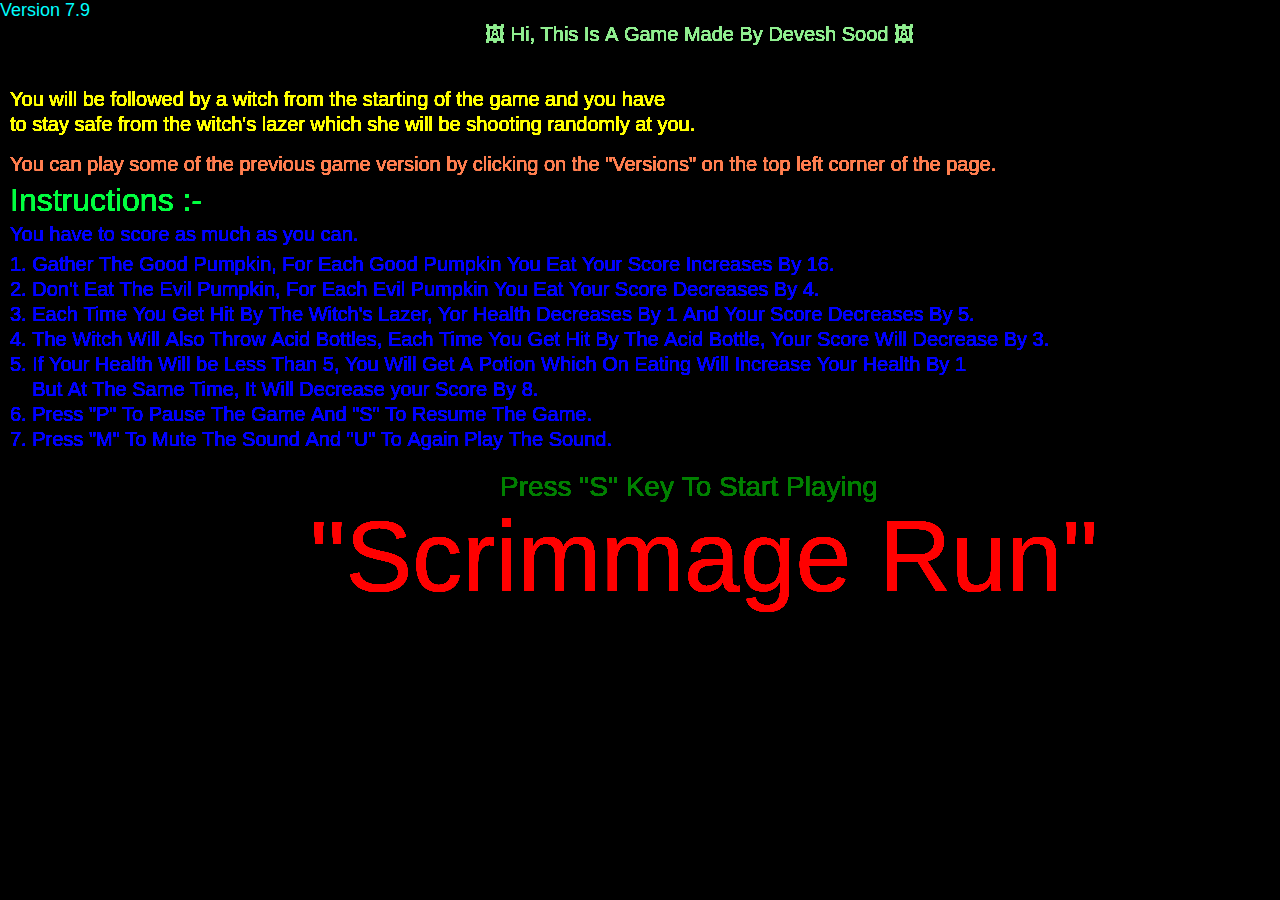
<file: index.html>
<!DOCTYPE html><html><head>
  <meta name="viewport" content="width=device-width, initial-scale=1.0">
    <Title>Scrimmage Run</Title>
    <link rel="icon" href="images/Scrimmage Attack img.png" type="image/png">
    <script src="js/p5.js"></script>
    <script src="js/p5.dom.min.js"></script>
    <script src="js/p5.sound.min.js"></script>
    <script src="js/./p5.play.js"></script>
    <link rel="stylesheet" type="text/css" href="style.css">
    <meta charset="utf-8">

  </head>
  <body>
      <script src="js/sketch.js"></script>
      <font size="4"><a href="version.html">Version 7.9</a></font>
</body></html>
</file>
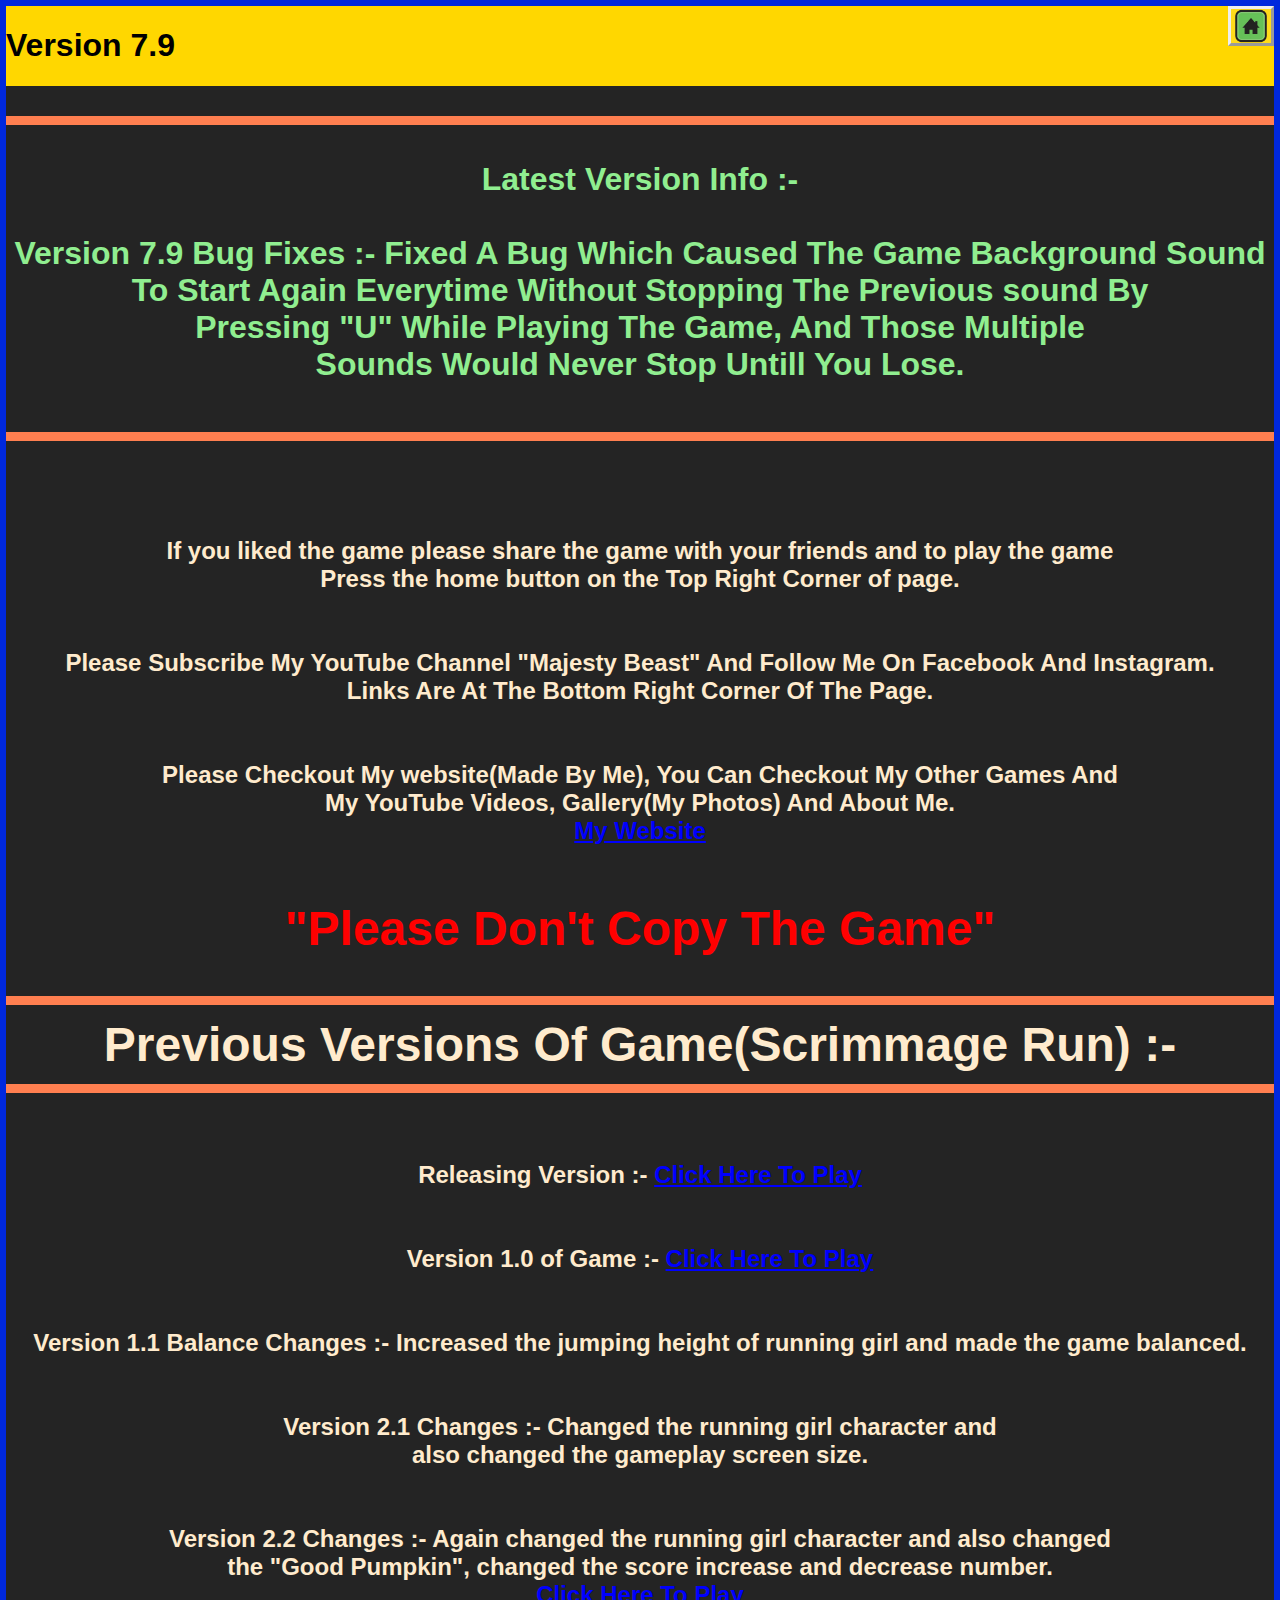
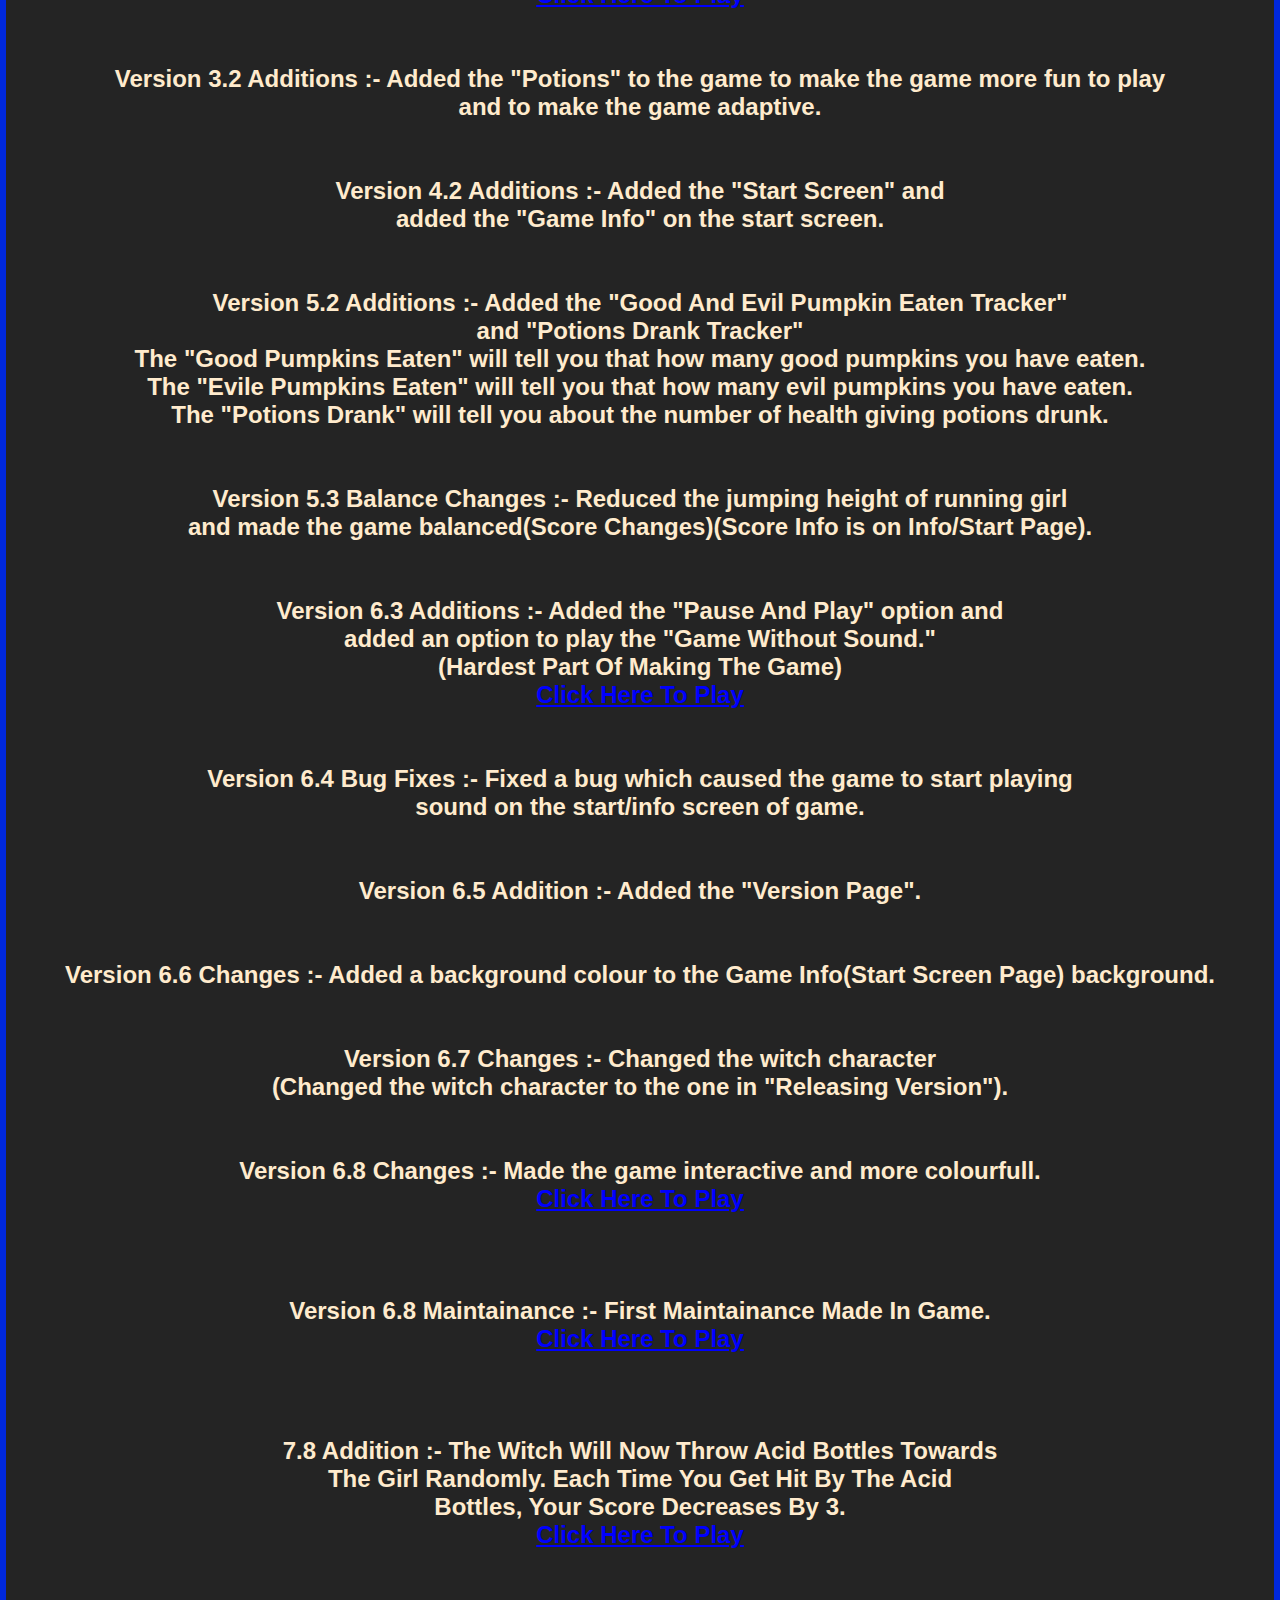
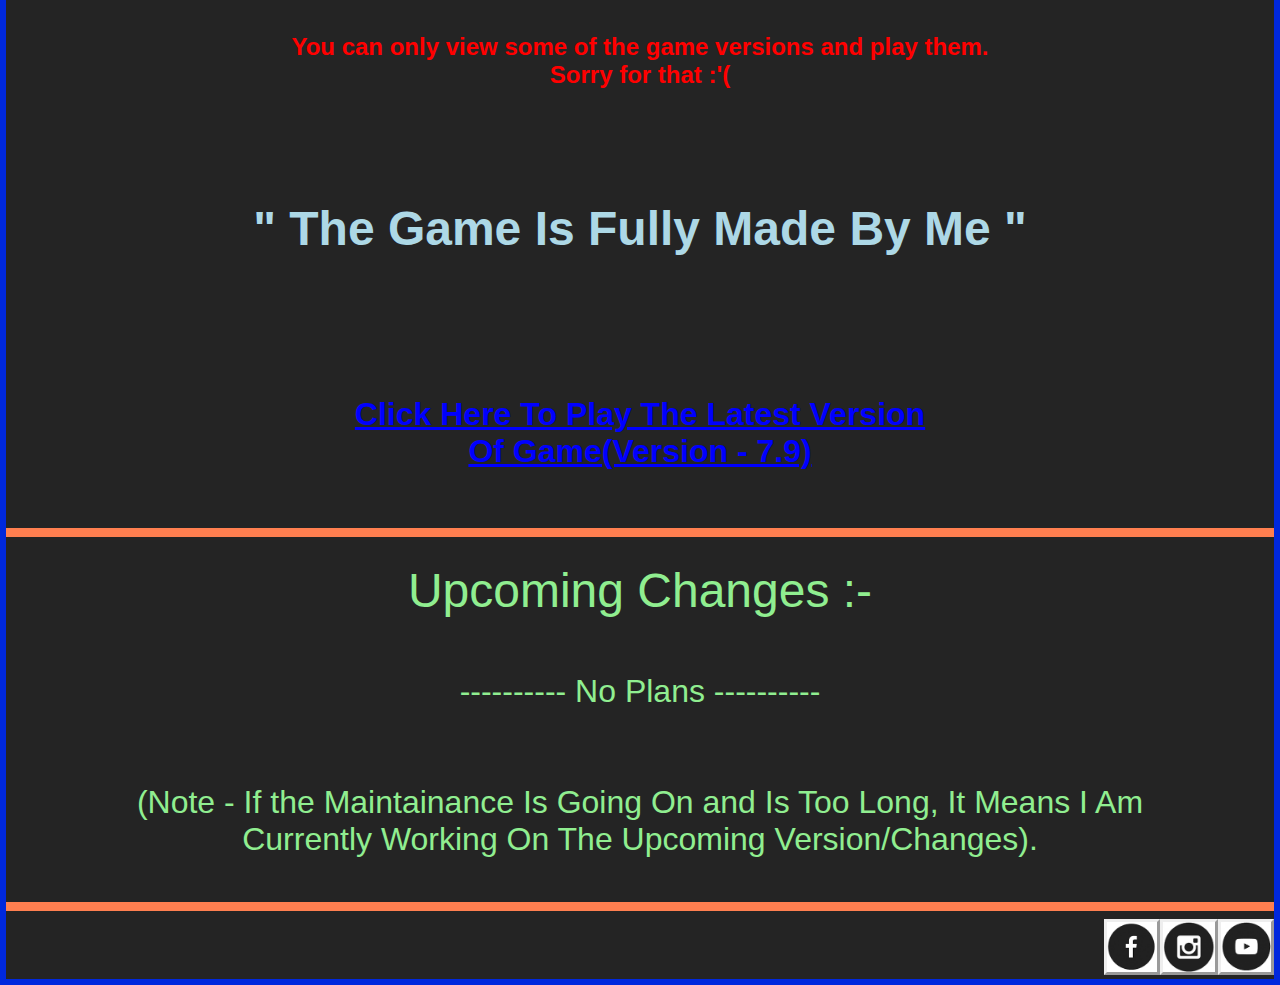
<file: version.html>
<!DOCTYPE html>
<HTML>
    <Head>
    <meta name="viewport" content="width=device-width, initial-scale=1.0">
        <Title>Version Info</Title>
        <link rel="icon" href="images/Scrimmage Attack img.png" type="image/png">
        <link rel="stylesheet" href="https://cdnjs.cloudflare.com/ajax/libs/font-awesome/4.7.0/css/font-awesome.min.css">
        <link
            rel="StyleSheet";
            type="text/css";
            href="vs.css";
        />
    </Head>
    <Body align = "center">
        

    <button onclick="topFunction()" id="myBtn" title="Go To Top">⇧</button>

    <script>
    var mybutton = document.getElementById("myBtn");
    
    window.onscroll = function() {scrollFunction()};
    
    function scrollFunction() {
      if (document.body.scrollTop > 420 || document.documentElement.scrollTop > 420) {
        mybutton.style.display = "block";
      } else {
        mybutton.style.display = "none";
      }
    }
    
    function topFunction() {
      document.body.scrollTop = 0;
      document.documentElement.scrollTop = 0;
    }
</script>

        <div class="header">
            <H1><font size="6" color="">Version 7.9</font></H1>
            <div class="menu">
                <A href="index.html"><img src="images/home.png" width=40 height=30/></a>
            </div>
        </div>
          
        <P><font size ="5"><B>
            <HR color = "coral">
            <BR>
            <font size="6" color="lightgreen">Latest Version Info :-<BR><BR></font>
            <font size="6" color="lightgreen">Version 7.9 Bug Fixes :- Fixed A Bug Which Caused The Game Background Sound<BR>To Start Again Everytime Without Stopping The Previous sound
            By<BR>Pressing "U" While Playing The Game, And Those Multiple<BR>Sounds Would Never Stop Untill You Lose.<BR><BR></font>
            <HR color = "coral">
            <BR><BR><BR>
            If you liked the game please share the game with your friends and to play the game<BR>
            Press the home button on the Top Right Corner of page.
            <BR><BR><BR>
            Please Subscribe My YouTube Channel "Majesty Beast" And Follow Me On Facebook And Instagram.<BR>
            Links Are At The Bottom Right Corner Of The Page.
            <BR><BR><BR>
            Please Checkout My website(Made By Me), You Can Checkout My Other Games And <BR>
            My YouTube Videos, Gallery(My Photos) And About Me.<BR><a href="https://deveshsood.github.io/Devesh/">My Website</a>
            <BR><BR><BR>
            <font color="red" size="7">"Please Don't Copy The Game"</font>
            <BR><BR>
            <HR color = "coral">
            <font size="10">Previous Versions Of Game(Scrimmage Run) :-</font>
            <HR color = "coral">
            <BR><BR>
            Releasing Version :-  <a href="https://deveshsood.github.io/V0_ScrimmageRun/">Click Here To Play</a><BR><BR><BR>
            Version 1.0 of Game :-  <a href="https://deveshsood.github.io/V1_ScrimmageRun/">Click Here To Play</a><BR><BR><BR>
            Version 1.1 Balance Changes :- Increased the jumping height of running girl and made the game balanced.<BR><BR><BR>
            Version 2.1 Changes :- Changed the running girl character and<BR> also changed the gameplay screen size.<BR><BR><BR>
            Version 2.2 Changes :- Again changed the running girl character and also changed<BR>the "Good Pumpkin", changed the score increase and decrease number.<BR>
            <a href="https://deveshsood.github.io/V2.2_ScrimmageRun/">Click Here To Play</a><BR><BR><BR>
            Version 3.2 Additions :- Added the "Potions" to the game to make the game more fun to play<BR>
            and to make the game adaptive.<BR><BR><BR>
            Version 4.2 Additions :- Added the "Start Screen" and <BR>added the "Game Info" on the start screen.<BR><BR><BR>
            Version 5.2 Additions :- Added the "Good And Evil Pumpkin Eaten Tracker"<BR> and "Potions Drank Tracker"<BR>The "Good Pumpkins Eaten" will tell you that how many good pumpkins you have eaten.<BR>The "Evile Pumpkins Eaten" will tell you that how many evil pumpkins you have eaten.<BR>The "Potions Drank" will tell you about the number of health giving potions drunk.<BR><BR><BR>
            Version 5.3 Balance Changes :- Reduced the jumping height of running girl<BR> and made the game balanced(Score Changes)(Score Info is on Info/Start Page).<BR><BR><BR>
            Version 6.3 Additions :- Added the "Pause And Play" option and<BR>added an option to play the "Game Without Sound."<BR>(Hardest Part Of Making The Game)<BR><a href="https://deveshsood.github.io/V6.3_ScrimmageRun/">Click Here To Play</a><BR><BR><BR>
            Version 6.4 Bug Fixes :- Fixed a bug which caused the game to start playing<BR>sound on the start/info screen of game.<BR><BR><BR>
            Version 6.5 Addition :- Added the "Version Page".<BR><BR><BR>
            Version 6.6 Changes :- Added a background colour to the Game Info(Start Screen Page) background.<BR><BR><BR>
            Version 6.7 Changes :- Changed the witch character<BR>
            (Changed the witch character to the one in "Releasing Version").<BR><BR><BR>
            Version 6.8 Changes :- Made the game interactive and more colourfull.<BR>
            <a href="https://deveshsood.github.io/V6.8_ScrimmageRun/">Click Here To Play</a><BR><BR><BR><BR>
            Version 6.8 Maintainance :- First Maintainance Made In Game.<BR>
            <a href="https://deveshsood.github.io/V6.8M_ScrimmageRun/">Click Here To Play</a><BR><BR><BR><BR>
            7.8 Addition :- The Witch Will Now Throw Acid Bottles Towards <BR>The Girl Randomly.
            Each Time You Get Hit By The Acid<BR>Bottles, Your Score Decreases By 3.<BR>
            <a href="https://deveshsood.github.io/V7.8_ScrimmageRun/">Click Here To Play</a><BR><BR><BR><BR>
            <font color="red">You can only view some of the game versions and play them.<BR>
            Sorry for that :'(</font><BR><BR><BR><BR><BR>
            <font size="7" color="lightblue">" The Game Is Fully Made By Me "</font><BR><BR><BR><BR><BR><BR>
            <font size="6"><A href="index.html">Click Here To Play The Latest Version <BR>Of Game(Version - 7.9)</a></font>
            <BR><BR>
        </B></font></P>


        <HR color = "coral"><BR>
          <font size="7" color="lightgreen">
            Upcoming Changes :-
          </font><BR><BR>
          <font size="6" color="lightgreen">
            <BR>---------- No Plans ----------<BR><BR><BR>
            (Note - If the Maintainance Is Going On and Is Too Long, It Means I Am <BR>
            Currently Working On The Upcoming Version/Changes).
          </font><BR><BR><BR>
        <HR color = "coral">


        <div class="footer">
            <a href="https://www.facebook.com/devesh.sood.524/"><img src="images/fb.png" width=50 height=50/></a>
            <a href="https://www.instagram.com/deveshsood09/"><img src="images/insta.png" width=52 height=58/></a>
            <a href="https://www.youtube.com/channel/UCzoR7oUP25uN3A8moHhWmMA"><img src="images/youtube.png" width=50 height=50/></a>
        </div>

    </Body>
</HTML>
</file>
<file: style.css>
html, body {
  margin: 0;
  padding: 0;
}
canvas {
  display: block;
}

A {
  text-decoration: none;
}

a {
  color:aqua;
}

body{
margin: 0;
font-family: Arial, Helvetica, sans-serif;
background-color:black;
color: blanchedalmond;
}
</file>
<file: vs.css>
.row{
    display:flex;
    justify-content: space-evenly;
    flex-wrap: wrap;
}

HR{
    height:7px;border-width:7; color:rgb(42, 156, 19);background-color:rgb(52, 20, 195)"
}

H3{
    font-size: 24px;
}

p{
    font-size: 30px;
    color: rgb(255, 255, 255);
}

img {
    border-style:outset;
    max-width:100%;
    height:auto;
}

#myBtn{
    display: none;
    position: fixed;
    bottom: 40px;
    right: 28px;
    z-index: 99;
    font-size: 20px;
    border: 5px;
    outline: none;
    background-color: rgb(255, 174, 0);
    color: rgb(0, 76, 255);
    cursor: pointer;
    padding: 15px;
    border-radius: 4px;
}

#myBtn:hover{
    background-color: rgb(0, 235, 164);
}

h1 {
    color: rgb(0, 0, 0);
}

.header{
    background-color: gold;
    display: flex;
    justify-content: space-between;
}

.site-description{
    display: flex;
    flex-direction: column;
    justify-content: first baseline;
}

.grid{
    display: flex;
    flex-wrap: wrap;
    justify-content: space-evenly;
}

.footer{
    display: flex;
    justify-content: flex-end;
}

p,h2{
    text-align: center;
}

body{
    margin: 0;
    font-family: Arial, Helvetica, sans-serif;
    background-color: #242424;
    border: 6px solid rgb(0, 40, 221);
    color: blanchedalmond;
}

a {
    color: blue;
}
</file>
